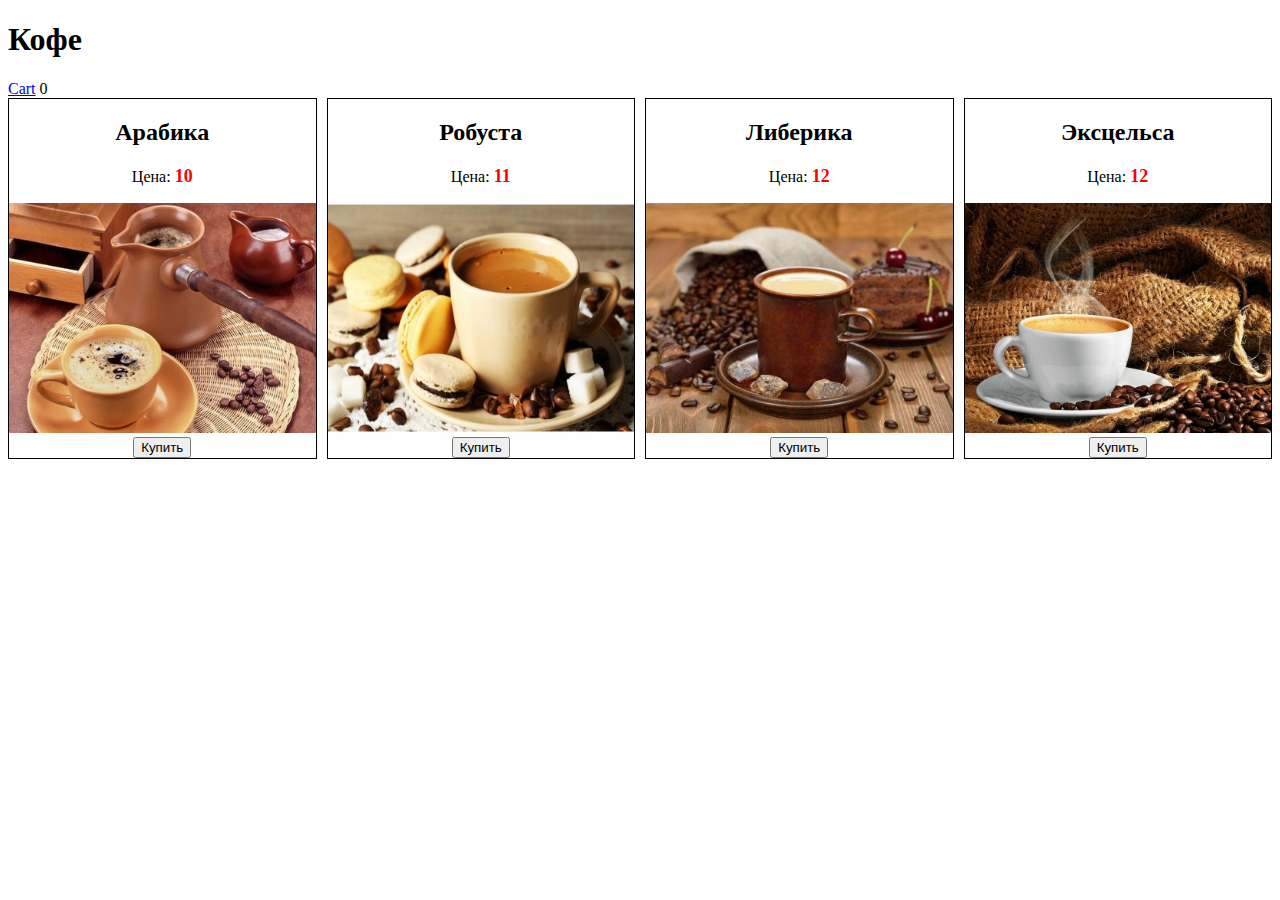
<file: index.html>
<!DOCTYPE html>
<html lang="ru">

<head>
    <meta charset="UTF-8">
    <meta name="viewport" content="width=device-width, initial-scale=1.0">
    <meta http-equiv="X-UA-Compatible" content="ie=edge">
    <link rel="stylesheet" href="/src/sass/style.css">
    <title>Document</title>
</head>

<body>
    <h1>Кофе</h1>
    
    <div id="mini-cart"></div>
    <div id="goods"></div>


    <script src="src/scripts/index.js"></script>
    

</body>

</html>
</file>
<file: src/sass/style.css>
#goods {
  display: -ms-grid;
  display: grid;
  -ms-grid-columns: (1fr)[4];
      grid-template-columns: repeat(4, 1fr);
  grid-column-gap: 10px;
}

.single-good {
  border: 1px solid black;
  text-align: center;
  -webkit-box-sizing: border-box;
          box-sizing: border-box;
}

.single-good .img-good {
  width: 100%;
  background-size: cover;
}

.single-good .cost {
  color: red;
  font-size: 18px;
  font-weight: bold;
}

.cart-good {
  display: -webkit-box;
  display: -ms-flexbox;
  display: flex;
  -webkit-box-pack: justify;
      -ms-flex-pack: justify;
          justify-content: space-between;
  width: 600px;
  padding-bottom: 10px;
}

.cart-good button {
  width: 40px;
  height: 20px;
}
/*# sourceMappingURL=style.css.map */
</file>
